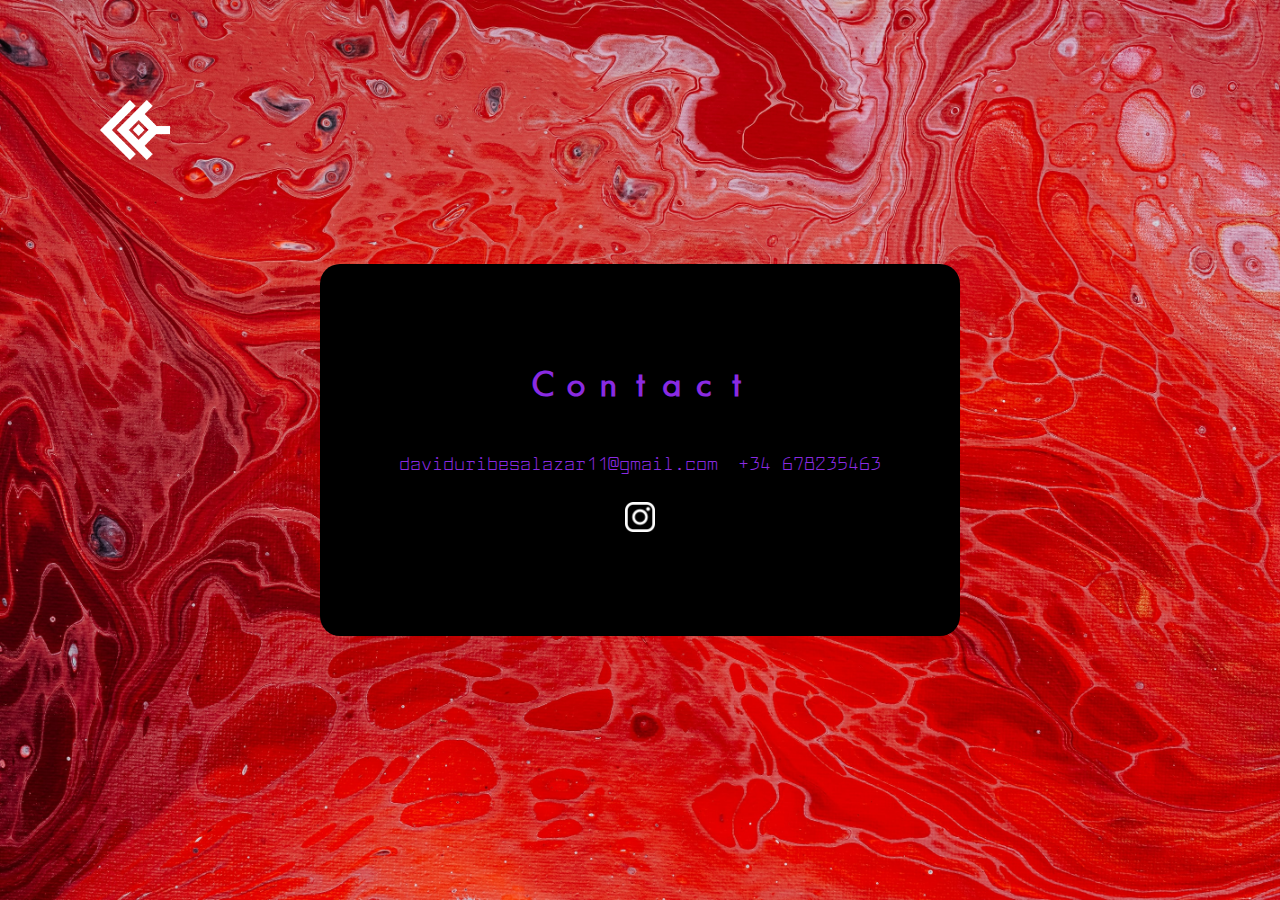
<file: videocontinguts.html>
<!DOCTYPE html>
<html lang="es"><!--el idioma del html es castellano-->
    <head>
        <meta charset="UTF-8">
        <title>Mis Proyectos</title><!--titulo del navegador-->
        <link rel="icon" href="./imagenes/empresasicono.ico">
        <link rel="stylesheet" href="estilos.css"><!--link a la hoja de estilo css-->
    </head>
    <body>
        <a href="./index.html"><img class="imagenflecha" src="./imagenes/flechaicono.png" alt=""></a><!--es una flecha con un link que te lleva a la pagina principal-->
        <div class="contenedor3"><!--se crea este contenedor de clase "contenedor3" para diferenciar el estilo del contenido de los elementos de "Contenedor2" y "Contenedor3"-->
            <h1>Contact</h1>
            <div class="contenedor3-1">
                <p>daviduribesalazar11@gmail.com</p>
                <p>+34 678235463</p>
            </div>
            <div class="contenedor3-1">
                <a  href="https://www.instagram.com/irramculture/"><img  class="logoinstagram" src="./imagenes/logoinstagram.png" alt=""></a>
            </div>
        </div>
        
    </body>
</html>
</file>
<file: estilos.css>
*{
    /*parametros universales*/
    color: blueviolet;/*para que el color de el texto se violeta*/
    font-family: FUTRFW, larabie, Bucheon, noodle;/*tipo de letra*/
}
/*----se cargan diferentes fuentes----*/
@font-face {
    font-family: "FUTRFW";/*para colocarle un nombre a la tipografia*/
    src: url("./fuentes/FUTRFW.TTF");
    /*Para importar una nueva tipografia*/
}

@font-face {
    font-family: "larabie";
    src: url("./fuentes/larabiefont rg.ttf");
    /*Para importar una nueva tipografia*/
}

@font-face {
    font-family: "Bucheon";
    src: url("./fuentes/Bucheon-Monospaced.otf");
    /*Para importar una nueva tipografia*/
}

@font-face {
    font-family: "noodle";
    src: url("./fuentes/big_noodle_titling.ttf");
    src: url("./fuentes/big_noodle_titling_oblique.ttf");
    /*Para importar una nueva tipografia*/
}

/*-----estilo del fondo-----*/

body{
    background-image: url(./imagenes/fondo5.jpg);
    background-attachment:fixed;
    height: 100vh;
    /*background-repeat: no-repeat;*/
    background-size: cover;
    display: flex;
    justify-content: center;
    align-content: center;
    margin: 0px;
}


/*-----inicio(Menú inicial con titulo)-----*/

.listamaterias{
    display: flex;/*para que la lista aparezca horizontalmente*/
    justify-content: center;/*para que el contenido apareza en el centro*/
    margin: auto;/*para centrar el contenido*/
    padding: 0;/*para que desaparezca el pading y esté centrado*/
    
}

.contenedor1 ul{
    list-style-type: none;/*para quitarle el estilo a la lista.*/
    width: 30%;/*es el ancho de la lista de materias*/
    
}

.contenedor1 label img{
    height:30px;/*tamaño imagenes iconos.*/
    padding: 25px 10px 25px 10px;
    transition: all 0.5s ease-out;/*crea una animacion se tarda mas tiempo en cambiar, afecta solo a los parametros que cambian*/
    
}


.contenedor1 label img:hover{
    height:55px;/*tamaño imagenes iconos cuando el mouse esta sobre el icono.*/
    padding: 0 10px 0 10px;/*se cambia el padding de la caja para que caundo la imagen cambie su tamaño el tamaño de la caja se mantenga igual verticalmente y no se muevan los elmentos que estan arriba de esta o abajo*/

}

.contenedor1 ul li ul li{
/*display: block;/*al principio el nombre no está desplegado*/
transition: all 0.5s ease-out;/*crea una animacion se tarda mas tiempo en cambiar, afecta solo a los parametros que cambian*/
position: absolute;/*para que no se muevan los iconos cuando aparezca.*/
margin: 0 0 0 -70px;/*para que se mueva un poc a la izquierda y que aperezca justo debajo del icono*/
opacity: 0;/*para no verlo si el cursor no esta encima de este o el icono*/
visibility: hidden;/*para ocultarlo*/
width:100PX;/*ancho de la caja de texto*/
text-align: center;/*centrar el texto*/
font-family:larabie;/*tipo de letra*/
}

.contenedor1 ul li:hover ul li{
    margin: 0 0 0 -50px;
    opacity: 1;/*para hacer el titulo de la seccion visible*/
    visibility: visible;
}

h1{
    text-align: center;/*centrar el texto*/
    margin-top: 50px;/*para separar el titulo una distancia de 50px del menu superior*/
    font-family: FUTRFW;/*tipo de letra*/

}

h2{
    text-align: center;/*centrar el texto*/
    margin-bottom: 50px;/*para separar el titulo una distancia de 50px del menu superior*/
    font-family: larabie;/*tipo de letra*/
}


@media (min-width: 881px){
    .contenedor1{

        /*position: absolute;*/ /*para que aprezcan sobre el menú inicial.*/
        /*left: 24%;*//*para centrar la caja en la pantalla*/
        background-color: rgb(0, 0, 0);/*fondo negro*/
        width: 50%;/*para que no ocupe todo el ancho del navegador*/ 
        margin:auto;/*para centrar*/
        border-radius: 20px;/*para redondear las esquinas*/
        padding: 100px 0 100px 0;/*para que haya una distancia arriba y abajo de la caja*/
        /*margin-top: 100px;*//*para que no este pegado a la parte superior de la pantalla*/
        visibility: hidden;/*para ocultarlo*/
        opacity: 0;/*para no verlo si el cursor no esta encima*/
        transition: all 0.5s ease-out;/*crea una animacion se tarda mas tiempo en cambiar, afecta solo a los parametros que cambian*/
    }
}

@media (max-width: 880px){
    .contenedor1{

        /*position: absolute;*/ /*para que aprezcan sobre el menú inicial.*/
        /*left: 24%;*//*para centrar la caja en la pantalla*/
        background-color: rgb(0, 0, 0);/*fondo negro*/
        width: 80%;/*para que no ocupe todo el ancho del navegador*/ 
        margin:auto;/*para centrar*/
        border-radius: 20px;/*para redondear las esquinas*/
        padding: 100px 0 100px 0;/*para que haya una distancia arriba y abajo de la caja*/
        /*margin-top: 100px;*//*para que no este pegado a la parte superior de la pantalla*/
        visibility: hidden;/*para ocultarlo*/
        opacity: 0;/*para no verlo si el cursor no esta encima*/
        transition: all 0.5s ease-out;/*crea una animacion se tarda mas tiempo en cambiar, afecta solo a los parametros que cambian*/
    }
}




/*-------contenidos------*/

.contenedor2{
    position: absolute;
    width: 80%;
    margin:  auto;/*centrar*/

}

.contenedor2 div {
    opacity: 0;/*para no verlo si el cursor no esta encima*/
    visibility: hidden;/*para ocultarlo*/
    position: absolute;
    width: 100%;
    margin:  auto;/*centrar*/
    transition: all 0.5s ease-out;/*crea una animacion se tarda mas tiempo en cambiar, afecta solo a los parametros que cambian*/
    transform: scale(0.1);/*para que sea maás pequeño cuando este escondido y en la animacion parzca que este se agrande.*/
    left: 0px;
    top:-1100px;/*para centrarlo y que caudn haga la animación se agrande desde el centro*/
}


#radio1,#radio2,#radio3,#radio4,#radio5,#radio6,#radio7,#radio8,#radio11{
    display: none;
    /*para quitarle el estilo a todos los tabs*/
}


#radio1:checked ~ .tab1{
     /*cuando se hace click sobre un icono*/
    opacity: 1;/*para verlo si el cursor esta encima*/
    visibility: visible;/*para mostrarlo*/
    /*display: flex;*//*para poder poner cada elemento como position absolute y poderles cambiar la posicion y poner uno sobre otro.*/
    transform: scale(1);/*vuelve a su escala original*/
    left: 0; /*para que vuelva a su posicion original*/
    top:0;
    display: grid;
    grid-template-columns: 25% 25% 25% 25% ;/*hacer nueve columnas del mismo tamaño*/
    grid-template-rows: 200px 250px 250px;/*hacer seis filas de 180px*/
    grid-gap: 1rem; /*espacio entre cada item*/
          
}

#radio2:checked ~ .tab2{
    /*cuando se hace click sobre un icono*/
   opacity: 1;/*para verlo si el cursor esta encima*/
   visibility: visible;/*para mostrarlo*/
   /*display: flex;*//*para poder poner cada elemento como position absolute y poderles cambiar la posicion y poner uno sobre otro.*/
   transform: scale(1);/*vuelve a su escala original*/
   left: 0; /*para que vuelva a su posicion original*/
   top:0;
   display: grid;
   grid-template-columns: 25% 25% 25% 25% ;/*hacer nueve columnas del mismo tamaño*/
   grid-template-rows: 100px 125px 125px 125px 125px 125px 125px 125px 125px 150px ;/*hacer seis filas de 180px*/
   grid-gap: 1rem; /*espacio entre cada item*/
         
}

#radio3:checked ~ .tab3{
    /*cuando se hace click sobre un icono*/
   opacity: 1;/*para verlo si el cursor esta encima*/
   visibility: visible;/*para mostrarlo*/
   /*display: flex;*//*para poder poner cada elemento como position absolute y poderles cambiar la posicion y poner uno sobre otro.*/
   transform: scale(1);/*vuelve a su escala original*/
   left: 0; /*para que vuelva a su posicion original*/
   top:0;
   display: grid;
   grid-template-columns: 25% 25% 25% 25% ;/*hacer nueve columnas del mismo tamaño*/
   grid-template-rows: 100px 125px 125px 125px 125px 125px 125px 125px;/*hacer seis filas de 180px*/
   grid-gap: 1rem; /*espacio entre cada item*/
         
}

#radio4:checked ~ .tab4{
    /*cuando se hace click sobre un icono*/
   opacity: 1;/*para verlo si el cursor esta encima*/
   visibility: visible;/*para mostrarlo*/
   /*display: flex;*//*para poder poner cada elemento como position absolute y poderles cambiar la posicion y poner uno sobre otro.*/
   transform: scale(1);/*vuelve a su escala original*/
   left: 0; /*para que vuelva a su posicion original*/
   top:0;
   display: grid;
   grid-template-columns: 25% 25% 25% 25% ;/*hacer nueve columnas del mismo tamaño*/
   grid-template-rows: 200px 250px 250px 150px;/*hacer seis filas de 180px*/
   grid-gap: 1rem; /*espacio entre cada item*/
         
}

#radio5:checked ~ .tab5{
    /*cuando se hace click sobre un icono*/
   opacity: 1;/*para verlo si el cursor esta encima*/
   visibility: visible;/*para mostrarlo*/
   /*display: flex;*//*para poder poner cada elemento como position absolute y poderles cambiar la posicion y poner uno sobre otro.*/
   transform: scale(1);/*vuelve a su escala original*/
   left: 0; /*para que vuelva a su posicion original*/
   top:0;
   display: grid;
   grid-template-columns: 25% 25% 25% 25% ;/*hacer nueve columnas del mismo tamaño*/
   grid-template-rows: 200px 250px 250px;/*hacer seis filas de 180px*/
   grid-gap: 1rem; /*espacio entre cada item*/
         
}

#radio6:checked ~ .tab6{
    /*cuando se hace click sobre un icono*/
   opacity: 1;/*para verlo si el cursor esta encima*/
   visibility: visible;/*para mostrarlo*/
   /*display: flex;*//*para poder poner cada elemento como position absolute y poderles cambiar la posicion y poner uno sobre otro.*/
   transform: scale(1);/*vuelve a su escala original*/
   left: 0; /*para que vuelva a su posicion original*/
   top:0;
   display: grid;
   grid-template-columns: 25% 25% 25% 25% ;/*hacer nueve columnas del mismo tamaño*/
   grid-template-rows: 200px 250px 250px;/*hacer seis filas de 180px*/
   grid-gap: 1rem; /*espacio entre cada item*/       
}

#radio7:checked ~ .tab7{
    /*cuando se hace click sobre un icono*/
   opacity: 1;/*para verlo si el cursor esta encima*/
   visibility: visible;/*para mostrarlo*/
   /*display: flex;*//*para poder poner cada elemento como position absolute y poderles cambiar la posicion y poner uno sobre otro.*/
   transform: scale(1);/*vuelve a su escala original*/
   left: 0; /*para que vuelva a su posicion original*/
   top:0;
   display: grid;
   grid-template-columns: 25% 25% 25% 25% ;/*hacer nueve columnas del mismo tamaño*/
   grid-template-rows: 200px 250px 250px;/*hacer seis filas de 180px*/
   grid-gap: 1rem; /*espacio entre cada item*/     
}

#radio8:checked ~ .tab8{
    /*cuando se hace click sobre un icono*/
   opacity: 1;/*para verlo si el cursor esta encima*/
   visibility: visible;/*para mostrarlo*/
   /*display: flex;*//*para poder poner cada elemento como position absolute y poderles cambiar la posicion y poner uno sobre otro.*/
   transform: scale(1);/*vuelve a su escala original*/
   left: 0; /*para que vuelva a su posicion original*/
   top:0;
   display: grid;
   grid-template-columns: 25% 25% 25% 25% ;/*hacer nueve columnas del mismo tamaño*/
   grid-template-rows: 200px 250px 250px;/*hacer seis filas de 180px*/
   grid-gap: 1rem; /*espacio entre cada item*/
}


/*-----posición imagenes----*/

.imagenempresas{
    border-radius: 20px;/*para redondear las esquinas*/ 
    height: 450px;/*ajusta el tamaño de la imagen*/
    object-fit: cover;/*para que la imagen se corte en vez de ditorcionarse, dependiendo de las dimenciones del grid */
    width: 100%;
    grid-area: 2 /1 / 3/ 4;
}




.imgcontinguts{
    border-radius: 20px;/*para redondear las esquinas*/ 
    height: 400px;/*ajusta el tamaño de la imagen*/
    object-fit: cover;/*para que la imagen se corte en vez de ditorcionarse, dependiendo de las dimenciones del grid */
    width: 100%;
    grid-area: 3 /3 / 5/ 5;
}

.imgcontinguts2{
    border-radius: 20px;/*para redondear las esquinas*/ 
    height: 750px;/*ajusta el tamaño de la imagen*/
    object-fit: cover;/*para que la imagen se corte en vez de ditorcionarse, dependiendo de las dimenciones del grid */
    width: 100%;
    grid-area:3 /1 / 7/ 3;
}

.imgexpresión{
    border-radius: 20px;/*para redondear las esquinas*/ 
    height: 450px;/*ajusta el tamaño de la imagen*/
    object-fit: cover;/*para que la imagen se corte en vez de ditorcionarse, dependiendo de las dimenciones del grid */
    width: 100%;
    grid-area: 2 /3 / 3/ 5;
}

.imgredes{
    border-radius: 20px;/*para redondear las esquinas*/ 
    height: 450px;/*ajusta el tamaño de la imagen*/
    object-fit: cover;/*para que la imagen se corte en vez de ditorcionarse, dependiendo de las dimenciones del grid */
    width: 70%;
    margin: 0 0 0 auto;
    grid-area: 2 /2 / 3/ 5;
}


.contenedor2 video{
    border-radius: 20px;/*para redondear las esquinas*/ 
    /*height: 600px;*/
}

/*-----posición videos----*/

.videoprogramacion{
    border-radius: 20px;/*para redondear las esquinas*/ 
    height: 400px;/*ajusta el tamaño de la imagen*/
    object-fit: cover;/*para que la imagen se corte en vez de ditorcionarse, dependiendo de las dimenciones del grid */
    width: 100%;
    grid-area: 3 /3 / 5/ 5;
}

.videoprogramacion2{
    border-radius: 20px;/*para redondear las esquinas*/ 
    height: 770px;/*ajusta el tamaño de la imagen*/
    object-fit: cover;/*para que la imagen se corte en vez de ditorcionarse, dependiendo de las dimenciones del grid */
    width: 100%;
    grid-area: 5 /1 / 7/ 3;
}

.videotweb{
    /*margin-left: 50%;*/
    border-radius: 20px;/*para redondear las esquinas*/ 
    height: 650px;/*ajusta el tamaño de la imagen*/
    /*margin-top: 100px;*/
    object-fit: cover;/*para que la imagen se corte en vez de ditorcionarse, dependiendo de las dimenciones del grid */
    width: 100%;
    grid-area: 2 /3 / 3/ 5;
    
}

.videointeraccion{
    border-radius: 20px;/*para redondear las esquinas*/ 
    height: 450px;/*ajusta el tamaño de la imagen*/
    object-fit: cover;/*para que la imagen se corte en vez de ditorcionarse, dependiendo de las dimenciones del grid */
    width: 100%;
    grid-area: 2 /1 / 3/ 4;
}

.videodiseño{
    border-radius: 20px;/*para redondear las esquinas*/ 
    height: 450px;/*ajusta el tamaño de la imagen*/
    object-fit: cover;/*para que la imagen se corte en vez de ditorcionarse, dependiendo de las dimenciones del grid */
    width: 80%;
    margin: auto;
    grid-area: 2 /2 / 3/ 5;
}

.videotic{
    margin-left: 32%;
    margin-top: 50px;
}

.videomates{
    margin-left: 30%;
    margin-top: 50px;
}



.contenedor2 h2{
    /*position: absolute;*//*para que su posición no afecte a los otros elementos*/
    background-color: rgba(0, 0, 0, 0.836);/*fondo negro transparente*/
    padding: 20px;/*para que haya una distancia entre el texto y el borde del caja*/
    border-radius: 20px;/*redondear las qesquinas*/
    height: 120px;
    font-family:Bucheon;/*tipo de letra*/
    word-wrap: break-word;/*para que el texto  no se salga de la caja que lo contiene*/
}

/*-----posicionestitulos----*/

.tituloempresas{
    margin: auto;
    width: 100%;
    font-size: calc(30px + 4.5vw);
    grid-area: 1 /1 / 1/ 3;
}

.tituloprogramacion{
    margin: auto;
    width: 100%;
    font-size: calc(30px + 4.5vw);
    grid-area: 1 /1 / 3/ 3;
}

.titulocontenidos{
    margin: auto;
    width: 100%;
    font-size: calc(30px + 4.5vw);
    grid-area: 1 /1 / 3/ 4;
}

.tituloweb{
    margin-left: 0px;
    margin-top: 10px;
    width: 1000px;
    font-size: 100px;
}

.tituloexpresion{
    margin: auto;
    width: 100%;
    font-size: calc(30px + 4.5vw);
    grid-area: 1 /1 / 1/ 3;
}

.titulointeraccion{
    margin: auto;
    width: 100%;
    font-size: calc(30px + 4.5vw);
    grid-area: 1 /1 / 1/ 3;
}

.titulodiseño{
    margin: auto;
    width: 100%;
    font-size: calc(30px + 4.5vw);
    grid-area: 1 /1 / 1/ 4;
}

.tituloredes{
    margin: auto;
    width: 100%;
    font-size: calc(30px + 4.5vw);
    grid-area: 1 /1 / 1/ 3;
}

.titulotic{
    margin-left: 5px;
    margin-top: 10px;
    width: 800px;
    font-size: 50px;
    
}

.titulomates{
    margin-left: 5px;
    margin-top: 10px;
    width: 600px;
    font-size: 80px;
}

/*---parametros generales parrafos----*/
/*.contenedor2 p {
    /*position: fixed;
    min-height: 120px;/*altura minima de lacaja
    border-radius: 20px;/*redondear las qesquinas
    padding: 20px;/*para que haya una distancia entre el texto y el borde del caja
    background-color: rgba(255, 255, 255);/*color blanco transparente
    font-family: noodle;
    font-size: 18px;/*tamaño de la fuente
    text-align: justify;


}*/

/*-----posicionesparrafos y anchos----*/

.pempresas{
    min-height: 120px;/*altura minima de lacaja*/
    border-radius: 20px;/*redondear las qesquinas*/
    padding: 20px;/*para que haya una distancia entre el texto y el borde del caja*/
    background-color: rgba(255, 255, 255);/*color blanco transparente*/
    font-family: noodle;
    font-size: 18px;/*tamaño de la fuente*/
    text-align: justify;
    height: calc(500px - 10vw);
    width:90%;
    grid-area: 2 /4 / 4/ 4;
    
}

.pprogramacion{
    min-height: 120px;/*altura minima de lacaja*/
    border-radius: 20px;/*redondear las qesquinas*/
    padding: 20px;/*para que haya una distancia entre el texto y el borde del caja*/
    background-color: rgba(255, 255, 255);/*color blanco transparente*/
    font-family: noodle;
    font-size: 18px;/*tamaño de la fuente*/
    text-align: justify;
    height: calc(230px - 5vw);
    width:90%;
    grid-area: 3 /1 / 4/ 3;
}

.pprogramacion2{
    min-height: 120px;/*altura minima de lacaja*/
    border-radius: 20px;/*redondear las qesquinas*/
    padding: 20px;/*para que haya una distancia entre el texto y el borde del caja*/
    background-color: rgba(255, 255, 255);/*color blanco transparente*/
    font-family: noodle;
    font-size: 18px;/*tamaño de la fuente*/
    text-align: justify;
    height: calc(400px - 10vw);
    width:90%;
    grid-area:7 /3 / 9/ 5;
}

.pprogramacion3{
    min-height: 120px;/*altura minima de lacaja*/
    border-radius: 20px;/*redondear las qesquinas*/
    padding: 20px;/*para que haya una distancia entre el texto y el borde del caja*/
    background-color: rgba(255, 255, 255);/*color blanco transparente*/
    font-family: noodle;
    font-size: 18px;/*tamaño de la fuente*/
    text-align: justify;
    height: calc(300px - 10vw);
    width:90%;
    grid-area: 8 /3 / 9/ 5;
}

.pcontenidos{
    min-height: 120px;/*altura minima de lacaja*/
    border-radius: 20px;/*redondear las qesquinas*/
    padding: 20px;/*para que haya una distancia entre el texto y el borde del caja*/
    background-color: rgba(255, 255, 255);/*color blanco transparente*/
    font-family: noodle;
    font-size: 18px;/*tamaño de la fuente*/
    text-align: justify;
    height: calc(230px - 5vw);
    width:90%;
    grid-area:6 /3 / 8/ 5;
}

.pweb{
    min-height: 120px;/*altura minima de lacaja*/
    border-radius: 20px;/*redondear las qesquinas*/
    padding: 20px;/*para que haya una distancia entre el texto y el borde del caja*/
    background-color: rgba(255, 255, 255);/*color blanco transparente*/
    font-family: noodle;
    font-size: 18px;/*tamaño de la fuente*/
    text-align: justify;
    height: calc(500px - 10vw);
    width:50%;
    grid-area: 2 /1 / 5/ 3;
    margin: auto;
}

.pexpresion{

    font-family: noodle;
    font-size: 18px;/*tamaño de la fuente*/
    text-align: justify;
    width:100%;
    margin: 0px;
    min-height: 50px;/*altura minima de lacaja*/
    /*border-radius: 20px;*//*redondear las qesquinas*/
    padding: 0px;/*para que haya una distancia entre el texto y el borde del caja*/
    background-color: rgba(255, 255, 255, 0);/*color blanco transparente*/

}

.contendorparrafocadiraeps{
    grid-area: 2 /1 / 4/ 3;
    height: calc(500px - 10vw);
    list-style-type: none;/*para quitarle el estilo a la lista.*/
    width:90%;
    display: flex;
    flex-direction:column;
    /*column-gap: 40px;*/
    gap: 10px;
    border-radius: 20px;/*redondear las qesquinas*/
    padding: 20px;/*para que haya una distancia entre el texto y el borde del caja*/
    background-color: rgba(255, 255, 255);/*color blanco transparente*/
}

.pinteraccion{
    min-height: 120px;/*altura minima de lacaja*/
    border-radius: 20px;/*redondear las qesquinas*/
    padding: 20px;/*para que haya una distancia entre el texto y el borde del caja*/
    background-color: rgba(255, 255, 255);/*color blanco transparente*/
    font-family: noodle;
    font-size: 18px;/*tamaño de la fuente*/
    text-align: justify;
    height: calc(500px - 10vw);
    width:90%;
    grid-area: 2 /4 / 4/ 4;
}

.contendorparrafooasis{
    grid-area: 2 /1 / 4/ 2;
    height: calc(500px - 10vw);
    list-style-type: none;/*para quitarle el estilo a la lista.*/
    width:100%;
    display: flex;
    flex-direction:column;
    /*column-gap: 40px;*/
    gap: 10px;
    border-radius: 20px;/*redondear las qesquinas*/
    padding: 20px;/*para que haya una distancia entre el texto y el borde del caja*/
    background-color: rgba(255, 255, 255);/*color blanco transparente*/
}

.pdiseño{
    /*height: calc(500px - 10vw);*/
    font-family: noodle;
    font-size: 18px;/*tamaño de la fuente*/
    text-align: justify;
    width:100%;
    margin: 0px;
    min-height: 50px;/*altura minima de lacaja*/
    /*border-radius: 20px;*//*redondear las qesquinas*/
    padding: 0px;/*para que haya una distancia entre el texto y el borde del caja*/
    background-color: rgba(255, 255, 255, 0);/*color blanco transparente*/
    /*grid-area: 2 /1 / 4/ 3;*/
}

.contendorparrafoartnou{
    grid-area: 2 /1 / 4/ 3;
    height: calc(500px - 10vw);
    list-style-type: none;/*para quitarle el estilo a la lista.*/
    width:80%;
    display: flex;
    flex-direction:column;
    /*column-gap: 40px;*/
    gap: 10px;
    border-radius: 20px;/*redondear las qesquinas*/
    padding: 20px;/*para que haya una distancia entre el texto y el borde del caja*/
    background-color: rgba(255, 255, 255);/*color blanco transparente*/
}

.predes{
    font-family: noodle;
    font-size: 18px;/*tamaño de la fuente*/
    text-align: justify;
    width:100%;
    margin: 0px;
    min-height: 50px;/*altura minima de lacaja*/
    /*border-radius: 20px;*//*redondear las qesquinas*/
    padding: 0px;/*para que haya una distancia entre el texto y el borde del caja*/
    background-color: rgba(255, 255, 255, 0);/*color blanco transparente*/
}

.ptic{
    margin-left: 100px;
    margin-top: 250px;
    width:200px;
}

.pmates{
    margin-left: 1100px;
    margin-top: 240px;
    width:300px;
}

/*---flecha para volver al menú inicial*/
#radio11:checked ~ .contenedor1{
    opacity: 1;/*para verlo si el cursor esta encima*/
    visibility: visible;/*para mostrarlo*/
}

.contenedor2 label{
    /*position: absolute;*//*para que su posicion no afecte a otros elementos*/
    transition: all 0.3s ease-out;/*crea una animacion se tarda mas tiempo en cambiar, afecta solo a los parametros que cambian*/
    width: 80px;
    margin:auto;

}

.contenedor2 label img:hover{
    /*position: absolute;*/
    transform: scale(1.2);/*para que se agrande caundo el cursor esta sobre esta*/
}

.contenedor2 label img{
    width: 100%;/*tamaó de la imagen de la flecha*/
    transition: all 0.3s ease-out;/*crea una animacion se tarda mas tiempo en cambiar, afecta solo a los parametros que cambian*/
}

/*----- posiciones flechas de cada apartado---*/

.atras1-2{
    /*left: 1300px;
    top: 10px;*/
    grid-area: 1 /4 / 1/ 4;
}

.atras3{
    grid-area: 1 /4 / 3/ 4;
}

.atras4{
    left: 1300px;
    top: 50px;
}

.atras5{
    left: 1300px;
    top: 600px;
}

.atras6{
    left: 200px;
    top: 500px;
}

.atras7{
    left: 50px;
    top: 600px;
}

.atras8{
    left: 150px;
    top: 100px;
}

.atras9{
    left: 20px;
    top: 600px;
}

.atras10{
    left: 130px;
    top: 550px;
}

/*titulo de cada trabajo*/
em{
    font-weight: bold;/*negrilla*/
    color: black;
    font-family: noodle;
}

.contenedor1 a{
    text-decoration: none;
}

.contenedor1 a:hover h2{
    text-decoration: none;
    color: rgb(255, 255, 255);
}


.contenedor2 a{
    font-family: noodle; 
    color: black; 
}

.contenedor2 a:hover{
    color: blueviolet;/*para que el color de el texto se violeta*/
}
/*---- estilos especiales para videocontinguts.html---*/

.imagenflecha{
    width: 70px;
    position: absolute;
    margin: 100px;
    transition: all 0.3s ease-out;/*crea una animacion se tarda mas tiempo en cambiar, afecta solo a los parametros que cambian*/
}

.imagenflecha:hover{
    transform: scale(1.2);/*para que se agrande caundo el cursor esta sobre esta*/
}

.contenedor3{
  /*position: absolute;*/ /*para que aprezcan sobre el menú inicial.*/
        /*left: 24%;*//*para centrar la caja en la pantalla*/
        background-color: rgb(0, 0, 0);/*fondo negro*/
        width: 50%;/*para que no ocupe todo el ancho del navegador*/ 
        margin:auto;/*para centrar*/
        border-radius: 20px;/*para redondear las esquinas*/
        padding: 100px 0 100px 0;/*para que haya una distancia arriba y abajo de la caja*/
        /*margin-top: 100px;*//*para que no este pegado a la parte superior de la pantalla*/
        display: flex;
        flex-direction:column;
        justify-content: center;
        /*column-gap: 40px;*/
        gap: 10px;
}

.contenedor3-1{
    display: flex;
    flex-direction:row;
    align-items: center;
    justify-content: center;
    gap: 20px;
}
.contenedor3 h1{
    margin-top: 0px;/*para separar el titulo una distancia de 50px del menu superior*/
}

.contenedor3-1 p{
    font-family:larabie;/*tipo de letra*/
    font-size: 18px;/*tamaño de la fuente*/
}

.contendor3 a img{
    height:30px;/*tamaño imagenes iconos.*/
}

.logoinstagram{
    height:30px;/*tamaño imagenes iconos.*/
    transition: all 0.3s ease-out;/*crea una animacion se tarda mas tiempo en cambiar, afecta solo a los parametros que cambian*/

}

.logoinstagram:hover{
    transform: scale(1.2);/*para que se agrande caundo el cursor esta sobre esta*/
}
</file>
